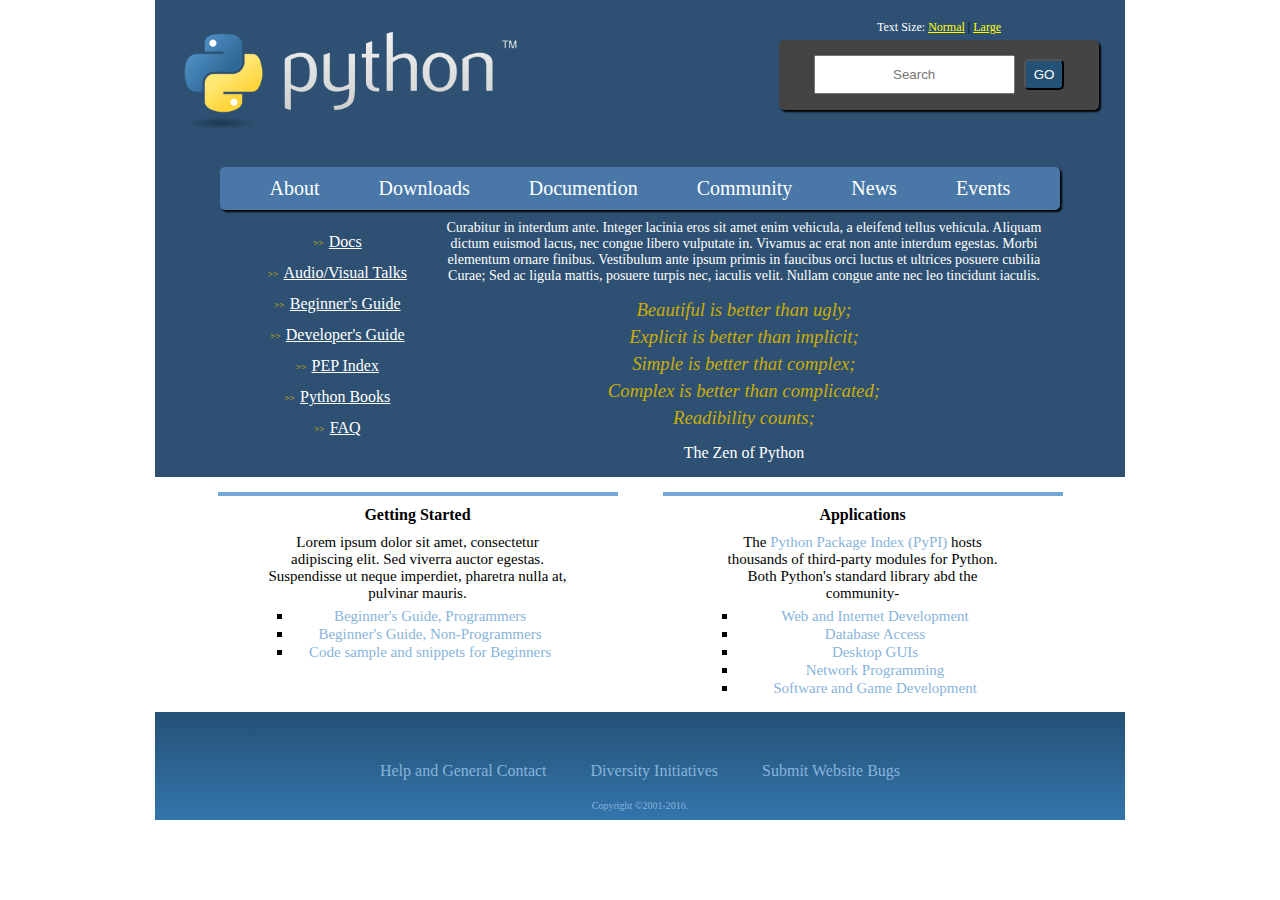
<file: AboutPython/index.html>
<!DOCTYPE html>
<html lang="en">
    <head>
        <title>About Python</title>
        <meta charset="UTF-8">
        <link href="style.css" type="text/css" rel="stylesheet">
    </head>
    <body>
        <div id="wrapper">
            <div id="top-content">
                <div id="header">
                    <img src="images/python.png" alt="python_img" style="width:400px;">
                    <div id="right-header">
                        <p>Text Size: <a href="">Normal</a><span> | </span><a href="">Large</a></p>
                        <div id="search">
                            <input type="text" name="search" placeholder="Search">
                            <button type="button" name="button">GO</button>
                        </div>
                    </div>
                </div>    
            </div>
            <ul id="navi">
                <li>About</li>
                <li>Downloads</li>
                <li>Documention</li>
                <li>Community</li>
                <li>News</li>
                <li>Events</li>
            </ul>
            <ul id="side-navi">
                <li><span>>> </span><a href="">Docs</a></li>
                <li><span>>> </span><a href="">Audio/Visual Talks</a></li>
                <li><span>>> </span><a href="">Beginner's Guide</a></li>
                <li><span>>> </span><a href="">Developer's Guide</a></li>
                <li><span>>> </span><a href="">PEP Index</a></li>
                <li><span>>> </span><a href="">Python Books</a></li>
                <li><span>>> </span><a href="">FAQ</a></li>
            </ul>
            <div id="main">
                <p>Curabitur in interdum ante. Integer lacinia eros sit amet enim vehicula, a eleifend tellus vehicula. Aliquam dictum euismod lacus, nec congue libero vulputate in. Vivamus ac erat non ante interdum egestas. Morbi elementum ornare finibus. Vestibulum ante ipsum primis in faucibus orci luctus et ultrices posuere cubilia Curae; Sed ac ligula mattis, posuere turpis nec, iaculis velit. Nullam congue ante nec leo tincidunt iaculis.</p>
                <h3>Beautiful is better than ugly;</h3>
                <h3>Explicit is better than implicit;</h3>
                <h3>Simple is better that complex;</h3>
                <h3>Complex is better than complicated;</h3>
                <h3>Readibility counts;</h3>
                <h4>The Zen of Python</h4>
            </div>
             <div id="middle">
                <div>
                    <h4>Getting Started</h4>
                    <p>Lorem ipsum dolor sit amet, consectetur adipiscing elit. Sed viverra auctor egestas. Suspendisse ut neque imperdiet, pharetra nulla at, pulvinar mauris. </p>
                    <ul>
                        <li><a href="">Beginner's Guide, Programmers</a></li>
                        <li><a href="">Beginner's Guide, Non-Programmers</a></li>
                        <li><a href="">Code sample and snippets for Beginners</a></li>
                    </ul>
                </div>
                <div>
                    <h4>Applications</h4>
                    <p>The <span>Python Package Index (PyPI)</span> hosts thousands of third-party modules for Python. Both Python's standard library abd the community-</p>
                    <ul>
                        <li><a href="">Web and Internet Development</a></li>
                        <li><a href="">Database Access</a></li>
                        <li><a href="">Desktop GUIs</a></li>
                        <li><a href="">Network Programming</a></li>
                        <li><a href="">Software and Game Development</a></li>
                    </ul>
                </div>
            </div>
            <div id="footer">
                <ul>
                    <li>Help and General Contact</li>
                    <li>Diversity Initiatives</li>
                    <li>Submit Website Bugs</li>
                </ul>
                <p>Copyright &copy;2001-2016.</p>
            </div> 
        </div>
    </body>
</html>
</file>
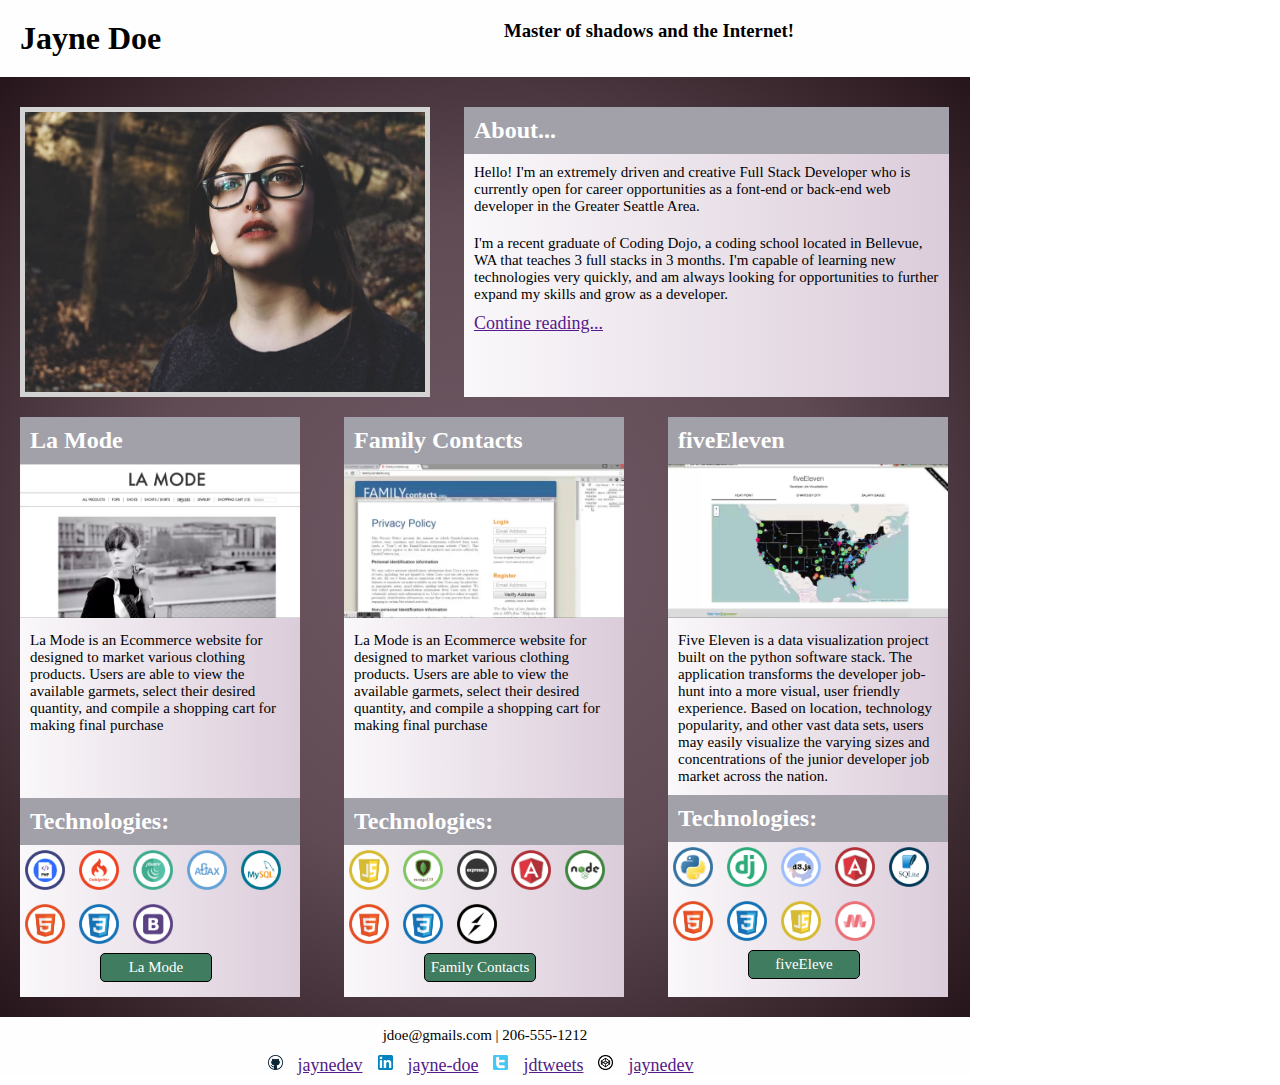
<file: Portfolio/index.html>
<!DOCTYPE html>
<html lang="en">
    <head>
        <title>Jayne Doe Portfolio</title>
        <meta charset="UTF-8">
        <meta name="viewport" content="width=device-width, initial-scale=1">
        <link rel="stylesheet" type="text/css" href="style.css">
    </head>
    <body>
        <div id="container">
            <div id="header">
                <h1 style="font-family:cursive;">Jayne Doe</h1>   
            </div>
            <div id="header-2">
                <h3>Master of shadows and the Internet!</h3>
            </div>
            <div class="main">
                <div id="s-photo"> 
                    <img src="images/photo_of_me.jpg" alt="self-photo" style="width:400px;height:280px;">
                </div>
                <div class="about">
                    <h2>About...</h2>
                    <div id="about-body">
                        <p> Hello! I'm an extremely driven and creative Full Stack Developer who 
                            is currently open for career opportunities as a font-end or back-end web 
                            developer in the Greater Seattle Area.</p>
                        <p>I'm a recent graduate of Coding Dojo, a coding school located in Bellevue, 
                            WA that teaches 3 full stacks in 3 months. I'm capable of learning new technologies 
                            very quickly, and am always looking for opportunities to further expand my skills and 
                            grow as a developer.</p>
                        <a href="">Contine reading...</a>    
                    </div>
                </div>
            
                <div id="box-1">
                    <h2>La Mode</h2>      
                    <img src="images/lamode.png" alt="lamode" width="280">
                    <p>La Mode is an Ecommerce website for designed to market various clothing products. 
                        Users are able to view the available garmets, select their desired quantity, and compile 
                        a shopping cart for making final purchase</p>
                    <br><br><br>
                    <h2 class="sub_header2">Technologies:</h2>
                    <div class="technologies">
                        <img src="images/php.png" alt="php" class="small_img">
                        <img src="images/codeigniter.png" alt="codeigniter" class="small_img">
                        <img src="images/jQuery.png" alt="jQuery" class="small_img">
                        <img src="images/ajax.png" alt="ajax" class="small_img">
                        <img src="images/mysql.png" alt="mysql" class="small_img">
                        <img src="images/HTML.png" alt="HTML" class="small_img">
                        <img src="images/CSS.png" alt="CSS" class="small_img">
                        <img src="images/bootstrap.png" alt="bootstrap" class="small_img">
                    </div>
                    <p class="green_button">La Mode</p>
                </div>

                <div id="box-2">
                    <h2>Family Contacts</h2>      
                    <img src="images/familycontacts.png" alt="familyContacts" width="280">
                    <p>La Mode is an Ecommerce website for designed to market various clothing products. 
                        Users are able to view the available garmets, select their desired quantity, and compile 
                        a shopping cart for making final purchase</p>
                    <br><br><br>
                    <h2>Technologies:</h2>
                    <div class="technologies">
                        <img src="images/JavaScript.png" alt="JavaScript" class="small_img">
                        <img src="images/mongodb.png" alt="mongodb" class="small_img">
                        <img src="images/expressjs.png" alt="expressjs" class="small_img">
                        <img src="images/angular.png" alt="angular" class="small_img">
                        <img src="images/nodejs.png" alt="nodejs" class="small_img">
                        <img src="images/HTML.png" alt="HTML" class="small_img">
                        <img src="images/CSS.png" alt="CSS" class="small_img">
                        <img src="images/socket.png" alt="socket" class="small_img">
                    </div>
                    <p class="green_button">Family Contacts</p>
                </div>

                <div id="box-3">
                    <h2>fiveEleven</h2>
                    <img src="images/fiveEleven.png" alt="fiveEleven" width="280">
                    <p>Five Eleven is a data visualization project built on the python software stack. 
                        The application transforms the developer job-hunt into a more visual, user friendly 
                        experience. Based on location, technology popularity, and other vast data sets, users 
                        may easily visualize the varying sizes and concentrations of the junior developer job 
                        market across the nation.</p>
                    <h2>Technologies:</h2>
                    <div class="technologies">
                        <img src="images/python.png" alt="python" class="small_img">
                        <img src="images/django.png" alt="django" class="small_img">
                        <img src="images/d3.png" alt="d3" class="small_img">
                        <img src="images/angular.png" alt="angular" class="small_img">
                        <img src="images/sqlite.png" alt="sqlite" class="small_img">
                        <img src="images/HTML.png" alt="HTML" class="small_img">
                        <img src="images/CSS.png" alt="CSS" class="small_img">
                        <img src="images/JavaScript.png" alt="JavaScript" class="small_img">
                        <img src="images/materialize.png" alt="materialize" class="small_img">
                    </div>
                    <p class="green_button">fiveEleve</p>                 
                </div>
            </div>
            <div id="footer">
                <p>jdoe@gmails.com | 206-555-1212</p>
                <img src="images/github.png" alt="github" class="footer_img">
                <a href="">jaynedev</a>
                <img src="images/linkedin.png" alt="linkedin" class="footer_img">
                <a href="">jayne-doe</a>
                <img src="images/twitter.png" alt="twitter" class="footer_img">
                <a href="">jdtweets</a>
                <img src="images/codepen.png" alt="codepen" class="footer_img">
                <a href="">jaynedev</a>    
            </div>
        </div> 
    </body>
</html>
</file>
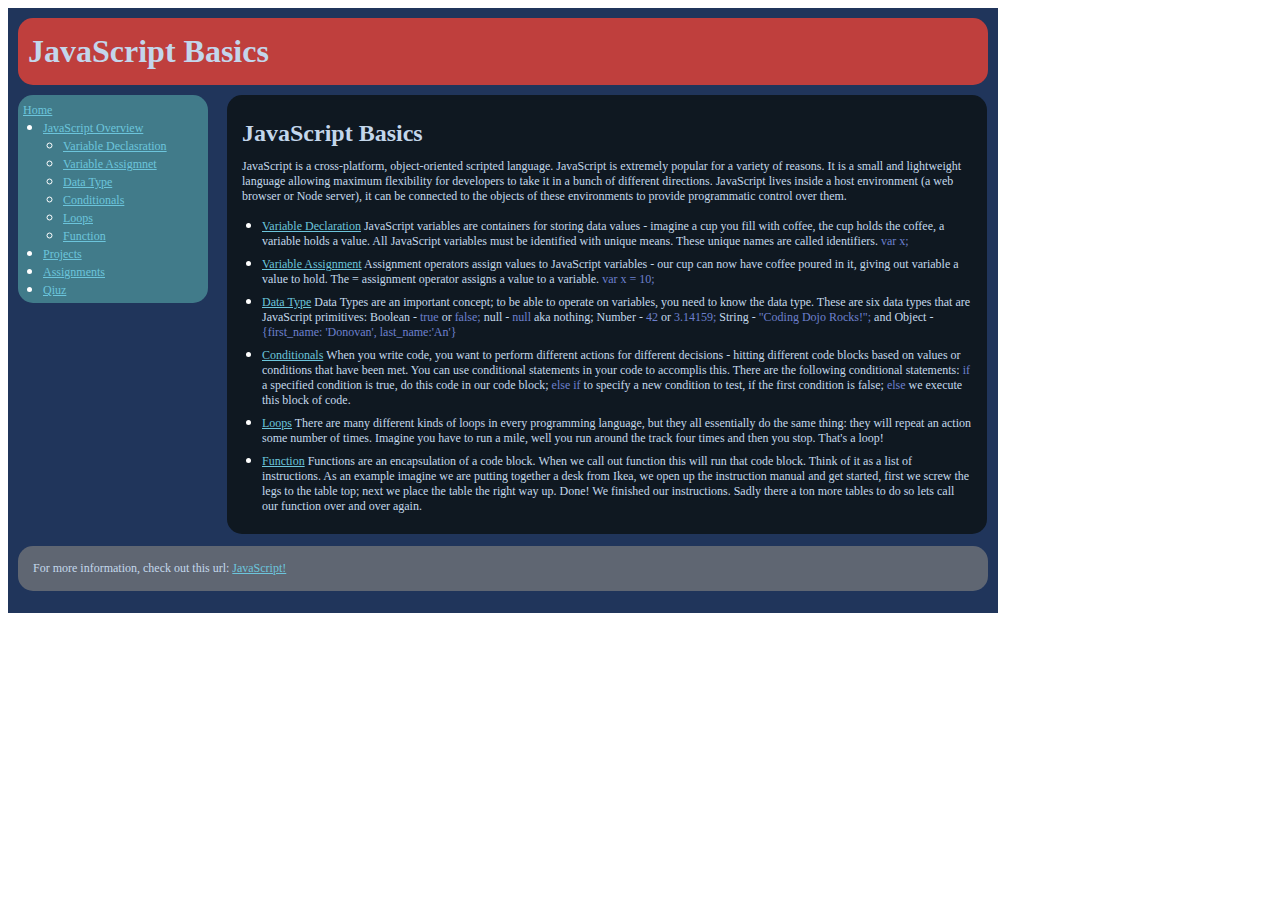
<file: JavaScriptBasics/javascript.html>
<!DOCTYPE html>
<html lang=" en">
    <head>
        <title>JavaScript Basics</title>
        <link rel="stylesheet" href="JavaScript.css">
    </head>
    <body>
        <div class="wrapper">
            <div class="header"> 
                <h1>JavaScript Basics</h1>
            </div>

            <div class="navigation">
                <a href="">Home</a>
                <ul>
                    <li><a href="">JavaScript Overview</a></li>
                    <ul>
                        <li><a href="">Variable Declasration</a></li>
                        <li><a href="">Variable Assigmnet</a></li>
                        <li><a href="">Data Type</a></li>
                        <li><a href="">Conditionals</a></li>
                        <li><a href="">Loops</a></li>
                        <li><a href="">Function</a></li>
                    </ul>
                    <li><a href="">Projects</a></li>
                    <li><a href="">Assignments</a></li>
                    <li><a href="">Qiuz</a></li>
                </ul>
                
            </div>

            <div class="main-content">
                <h2>JavaScript Basics</h2>
                <p>JavaScript is a cross-platform, object-oriented scripted language. JavaScript is extremely popular for a variety of reasons. It is a small and lightweight language allowing maximum flexibility for developers to take it in a bunch of different directions. JavaScript lives inside a host environment (a web browser or Node server), it can be connected to the objects of these environments to provide programmatic control over them.</p>
                <ul>
                    <li><p><a href="">Variable Declaration</a> JavaScript variables are containers for storing data values - imagine a cup you fill with coffee, the cup holds the coffee, a variable holds a value. All JavaScript variables must be identified with unique means. These unique names are called identifiers. <span>var x;</span></p></li>
                    <li><p><a href="">Variable Assignment</a> Assignment operators assign values to JavaScript variables - our cup can now have coffee poured in it, giving out variable a value to hold. The = assignment operator assigns a value to a variable. <span>var x = 10;</span></p></li>
                    <li><p><a href="">Data Type</a> Data Types are an important concept; to be able to operate on variables, you need to know the data type. These are six data types that are JavaScript primitives: Boolean - <span>true</span> or <span>false;</span> null - <span>null</span> aka nothing; Number - <span>42</span> or <span>3.14159;</span> String - <span>"Coding Dojo Rocks!";</span> and Object - <span >{first_name: 'Donovan', last_name:'An'}</span></p></li>
                    <li><p><a href="">Conditionals</a> When you write code, you want to perform different actions for different decisions - hitting different code blocks based on values or conditions that have been met. You can use conditional statements in your code to accomplis this. There are the following conditional statements: <span>if</span> a specified condition is true, do this code in our code block; <span>else if</span> to specify a new condition to test, if the first condition is false; <span>else </span> we execute this block of code.</p></li>
                    <li><p><a href="">Loops</a> There are many different kinds of loops in every programming language, but they all essentially do the same thing: they will repeat an action some number of times. Imagine you have to run a mile, well you run around the track four times and then you stop. That's a loop!</p></li>
                    <li><p><a href="">Function</a> Functions are an encapsulation of a code block. When we call out function this will run that code block. Think of it as a list of instructions. As an example imagine we are putting together a desk from Ikea, we open up the instruction manual and get started, first we screw the legs to the table top; next we place the table the right way up. Done! We finished our instructions. Sadly there a ton more tables to do so lets call our function over and over again.</p></li>
                </ul>
            </div>
            <div class="footer">
                <p>For more information, check out this url: <a href="">JavaScript!</a></p>
            </div>
        </div> <!-- end of wrapper -->
    </body>
</html>
</file>
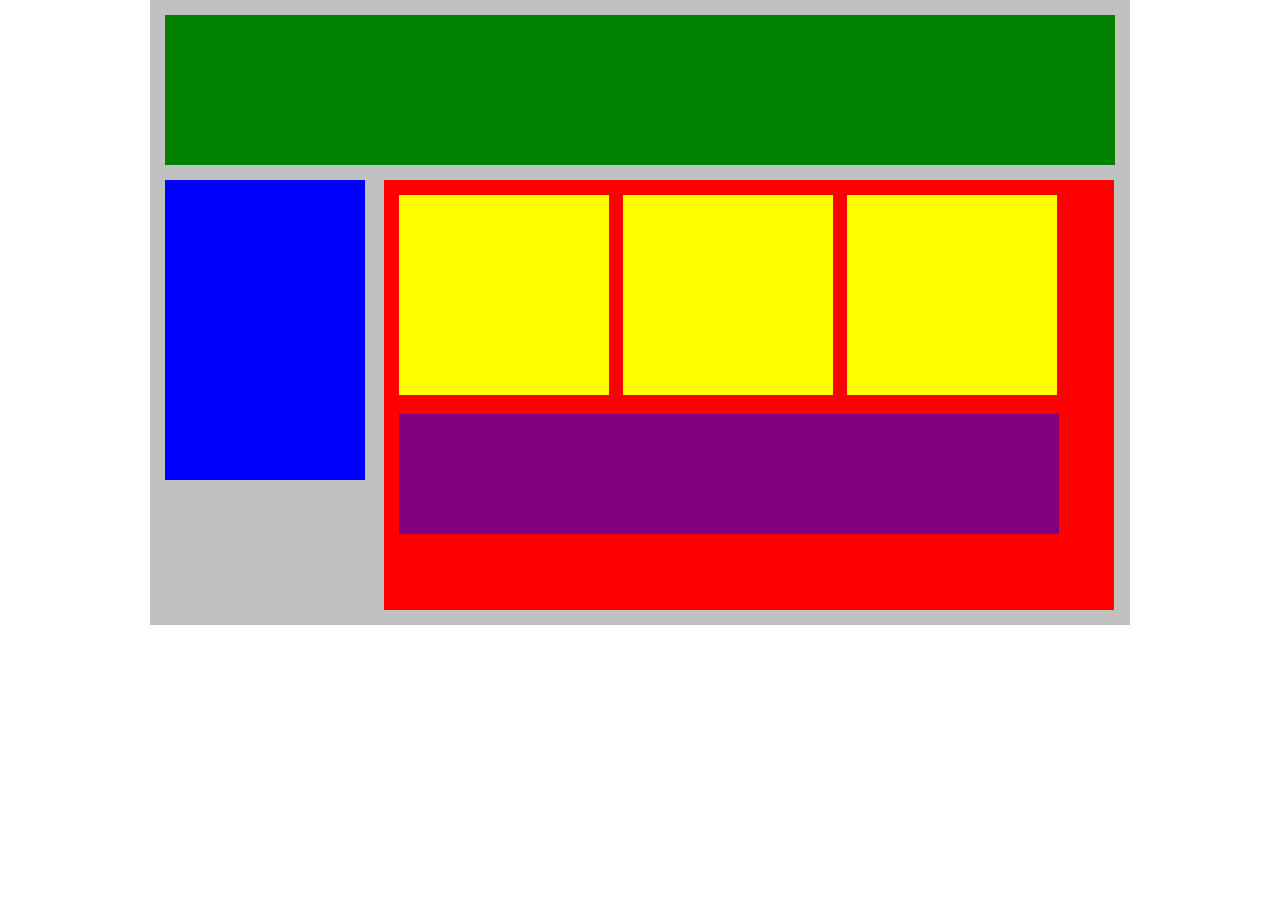
<file: PlottingBlocks/plotting.html>
<!DOCTYPE html>
<html lang="en">
   <head>
      <title>Position Practice</title>
      <link rel="stylesheet" type="text/css" href="plotting.css">
   </head>
   <body>
       <div id="wrapper">
         <div id="header"></div>
         <div id="navigation"></div>
         <div id="main_content">
            <div class="subcontents"></div>
            <div class="subcontents"></div>
            <div class="subcontents"></div>
            <div id="advertisement"></div>
         </div>
      </div><!-- end of wrapper -->
   </body>
</html>
</file>
<file: AboutPython/style.css>
*{
    margin: 0;
    padding: 0;
}
#wrapper{
    width: 970px;
    background-color: #2E5173;
    margin: 0px auto;
    color: white;
}

#top-content{
    padding: 20px;
}
#header img{
    width: 350px;
}
#right-header{
    display: inline-block;
    margin-left: 200px;
    text-align: center;
    vertical-align: top;
}
#right-header p{
    color: white;
    font-size: 12px;
}
#right-header a{
    color: yellow;
    font-size: 12px;
}
#right-header span{
    color: black;
}
#search{
    width: 300px;
    height: 50px;
    margin-top: 30px;
    border-radius: 5px;
    background-color: #444444;
    margin-top: 5px; 
    padding: 10px;
    box-shadow: 2px 2px 2px black;
}
#search input{
    text-align: center;
    padding: 10px;
    margin: 5px 0px 10px 0px;
}
#search button{
    color: white;
    text-align: center;
    margin-left: 5px;
    padding: 6px 8px;
    border-radius: 5px;
    background-color: #245176;
}
#navi{
    width: 800px;
    list-style: none;
    background-color: #4978A8;
    border-radius: 5px;
    font-size:20px;
    display: flex;
    justify-content: space-around;
    margin: 10px auto;
    padding: 10px 20px;
    box-shadow: 2px 2px 2px black;
}
#side-navi{
    text-align: center;
    display: inline-block;
    list-style-type: none;
    margin-left: 100px;
    color: white;
}
#side-navi li{
    margin: 13px;
}
#side-navi a{
    color: white;
}
#side-navi span{
    color: #cbad04;
    font-size: 9px;
    font-weight: bold;
    vertical-align: middle;
    margin-right: 3px;
}
#main{
    display: inline-block;
    width: 600px;
    text-align: center;
    vertical-align: top;
    margin-left: 20px;
}
#main p{
    font-size: 14px;
    margin-bottom: 15px;
}
#main h3{
    font-weight: normal;
    color: #cbad04;
    font-style: italic;
    margin: 5px;
}
#main h4{
    font-weight: normal;
    margin: 15px;
}
#middle{
    background-color: white;
    display: flex;
    justify-content: space-around;
    padding: 15px 40px;
}
#middle div{
    width: 400px;
    border-top: 4px solid #73a7d5;
    color: black;
    text-align: center;
}
#middle h4{
    margin: 10px;
}
#middle p{
    font-size: 15px;
    width: 300px;
    margin: 0px auto 5px auto;
}
#middlespan{
    color: #88b4db;
}
#middle ul{
    list-style: square;
    margin-left: 75px;
    width: 400px;
}
#middle li a{
    margin-left: -125px;
    text-decoration: none;
    color: #88b4db;
    font-size: 15px;
}
span{
    color: #88b4db;
}
#footer{
    text-align: center;
    background: linear-gradient(#245176, #3374ab);
    padding-top: 10px;
    color: #88b4db;
}
#footer ul{
    list-style: none;
    margin: 40px auto 20px auto;
}
#footer li{
    display: inline;
    margin: 20px;
}
#footer p{
    font-size: 10px;
    height: 20px;
}
</file>
<file: Portfolio/style.css>
*{
    margin: 0px
}
#container{
    width: 970px;
    background-color:#FEFEFE;
}
#header{
    width: 480px;
    padding:20px;
    box-sizing: border-box;
    display: inline-block;
    vertical-align: top;
}
#header-2{
    width: 480px;
    padding:20px;
    box-sizing: border-box;
    display: inline-block;
    vertical-align: top;
}
#s-photo{
    width: 400px;
    height: 280px;
    margin-left: 20px;
    border-style: solid;
    border-width: 5px;
    border-color: lightgray;
    display: inline-block;
    vertical-align: top;
}
.about{
    width: 485px;
    height: 280px;
    background: white; /* For browsers that do not support gradients */
    background: -webkit-linear-gradient(90deg, #FAF8FA, #DBCCDA); /* For Safari 5.1 to 6.0 */
    background: -o-linear-gradient(90deg, #FAF8FA, #DBCCDA); /* For Opera 11.1 to 12.0 */
    background: -moz-linear-gradient(90deg, #FAF8FA, #DBCCDA); /* For Firefox 3.6 to 15 */
    background: linear-gradient(90deg, #FAF8FA, #DBCCDA); /* Standard syntax */
    margin-left: 30px;
    display: inline-block;
    vertical-align: top;
    padding-bottom: 10px;
}
p{
    font-size: 15px;
    padding: 10px;
    box-sizing: border-box;
}
a{
    font-size: 18px;
    padding: 10px;
    box-sizing: border-box;  
}
h2{
    padding: 10px;
    box-sizing: border-box;
    background-color: #A2A1A9;
    color: white;
    vertical-align: top;
    margin: 0px;
}
#box-1,#box-2,#box-3{
    width: 280px;
    height: 580px;
    background: white; /* For browsers that do not support gradients */
    background: -webkit-linear-gradient(left, #FAF8FA, #DBCCDA);
    background: -moz-linear-gradient(left, #FAF8FA, #DBCCDA);
    background: -o-linear-gradient(left, #FAF8FA, #DBCCDA);
    background: linear-gradient(to right, #FAF8FA, #DBCCDA); /* For Safari 5.1 to 6.0 */ /* For Opera 11.1 to 12.0 */ /* For Firefox 3.6 to 15 */ /* Standard syntax */
    margin: 20px;
    display: inline-block;
    vertical-align: top;
}           
.main{
    width: 970px;
    background: #6F5964; /* For browsers that do not support gradients */
    background: -webkit-radial-gradient(#6F5964, #604B55, #26151A); /* Safari 5.1 to 6.0 */
    background: -o-radial-gradient(#6F5964, #604B55, #26151A); /* For Opera 11.6 to 12.0 */
    background: -moz-radial-gradient(#6F5964, #604B55, #26151A); /* For Firefox 3.6 to 15 */
    background: radial-gradient(#6F5964, #604B55, #26151A); /* Standard syntax */
    padding-top: 30px; 
}
.small_img{
    width: 40px;
    display: inline-block;
    margin: 5px;
}
.green_button{
    display: inline-block;
    vertical-align: top;
    border-radius: 5px;
    background-color: #3F7C60;
    border: 1px solid black;
    color: white;
    padding: 5px;
    box-sizing: border-box;
    text-align: center;
    margin-left: 80px;
    width: 40%;
}
#footer{
    background-color: #FEFEFE;
    width: 970px;
    text-align: center;
}
.footer_img{
    width: 15px;
    display: inline-block;
    margin: 1px
}
</file>
<file: JavaScriptBasics/JavaScript.css>
.wrapper{
    width: 970px;
    background-color: #20355B;
    padding: 10px;
}
a{
    color:#6CC5DC;
    font-size: 12px;
}
p{
    color: #C4D8EC;
    font-size: 12px;
}
.header{
    width: 100%;
    background-color: #BF3F3D;
    margin-bottom: 10px;
    border-radius: 15px;
}
.header h1{
    margin: 0;
    padding: 15px 0 15px 10px;
    color: #C3D6EB;
}
.navigation{
    width: 180px;
    display: inline-block;
    background-color: #417B8A;     
    border-radius: 15px;
    padding: 5px;
    vertical-align: top;
}
ul{
    color: white;
    padding-left: 20px;
    margin: 0;
}
.main-content{
    width: 730px;
    margin-left: 15px;
    display: inline-block;
    vertical-align: top;
    background-color: #0F1821;
    border-radius: 15px;
    padding: 15px;
}
.main-content h2{
    margin: 10px 0;
    color: #C3D6EB;
}
.main-content ul li p{
    margin: 5px 0;
}
span{
    color: #6d80ce;
}
.footer{
    width: 100%;
    margin-top: 10px; 
    background-color: #5F6672;
    border-radius: 15px;
}
.footer p{
    padding: 15px;
}
</file>
<file: PlottingBlocks/plotting.css>
/*CSS reset settings here*/
*{
 margin: 0px;
 padding: 0px;
}
#wrapper{ 
 width: 950px;
 background-color: silver;
 margin: 0px auto;
 padding: 15px;
}
#header{
 height: 150px;
 background-color: green;
 margin-bottom: 15px;
}
#navigation{
 height: 300px;
 width: 200px;
 display: inline-block;
 vertical-align: top;
 background-color: blue;
}
#main_content{
 height: 400px;
 width: 700px;
 display: inline-block;
 margin-left: 15px;
 padding: 15px;
 background-color: red;
}
.subcontents{
 height: 200px;
 width: 210px;
 margin-right: 10px;
 display: inline-block;
 background-color: yellow;
}
#advertisement{
 height: 120px;
 width: 660px;
 margin-top: 15px;
 background-color: purple;
}
</file>
